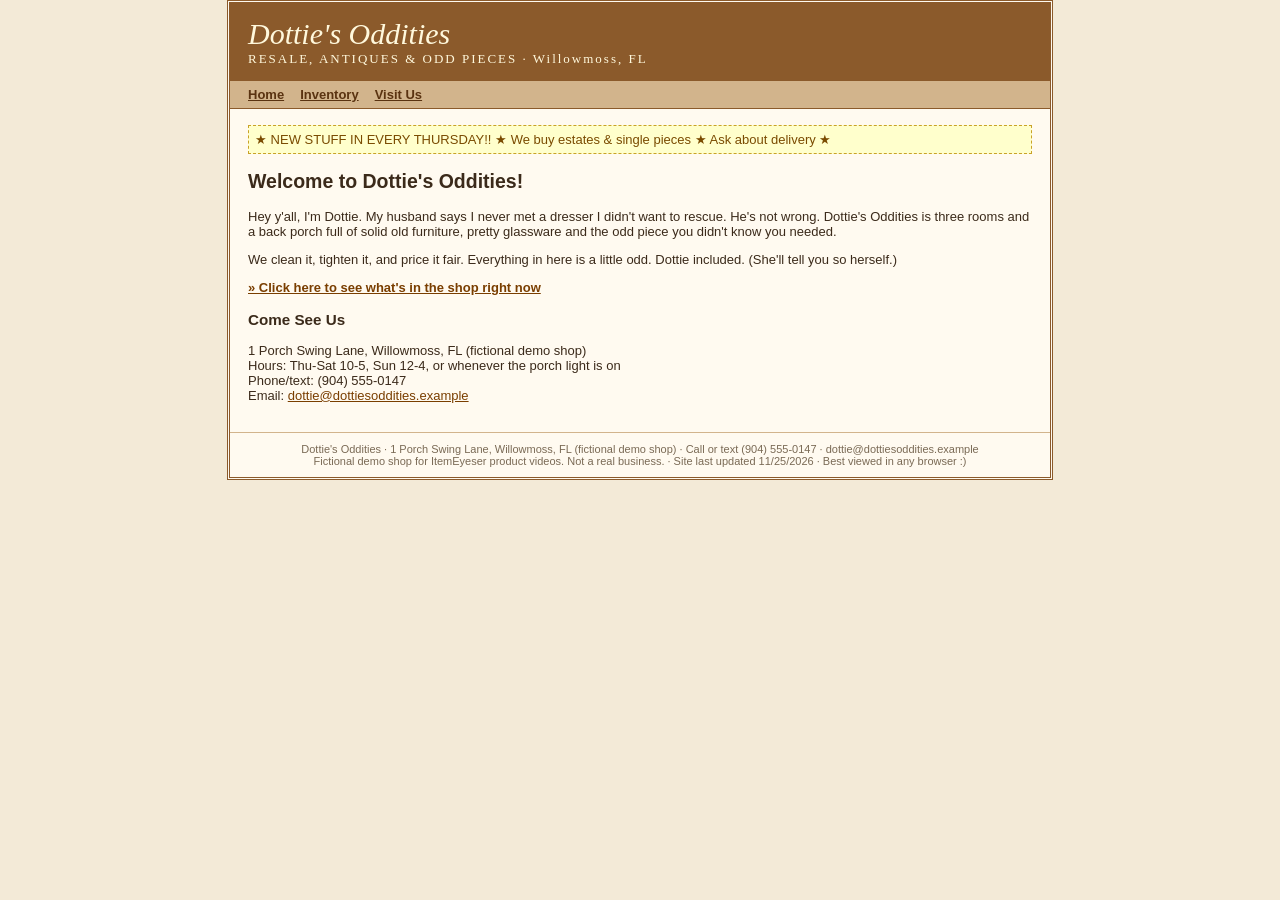
<file: index.html>
<!DOCTYPE html>
<html lang="en">
<head>
<meta charset="utf-8">
<title>Dottie&#x27;s Oddities | Resale, Antiques &amp; Odd Pieces | Willowmoss, FL</title>
<meta name="viewport" content="width=device-width, initial-scale=1">
<link rel="stylesheet" href="style.css">
<meta name="description" content="Fictional demo shop: Dottie&#39;s Oddities, resale furniture and antiques.">
</head>
<body>
<div id="wrap">
<div id="top"><div class="name">Dottie's Oddities</div><small>RESALE, ANTIQUES &amp; ODD PIECES &middot; Willowmoss, FL</small></div>
<div id="nav"><a href="index.html">Home</a><a href="inventory.html">Inventory</a><a href="index.html#visit">Visit Us</a></div>
<div id="main">
<div class="ticker">&#9733; NEW STUFF IN EVERY THURSDAY!! &#9733; We buy estates &amp; single pieces &#9733; Ask about delivery &#9733;</div>
<h2>Welcome to Dottie's Oddities!</h2>
<p>Hey y'all, I'm Dottie. My husband says I never met a dresser I didn't want to rescue. He's not wrong. Dottie's Oddities is three rooms and a back porch full of solid old furniture, pretty glassware and the odd piece you didn't know you needed.</p>
<p>We clean it, tighten it, and price it fair. Everything in here is a little odd. Dottie included. (She'll tell you so herself.)</p>
<p><b><a href="inventory.html">&raquo; Click here to see what's in the shop right now</a></b></p>
<h3><a name="visit"></a>Come See Us</h3>
<p>1 Porch Swing Lane, Willowmoss, FL (fictional demo shop)<br>Hours: Thu-Sat 10-5, Sun 12-4, or whenever the porch light is on<br>Phone/text: (904) 555-0147<br>Email: <a href="mailto:dottie@dottiesoddities.example">dottie@dottiesoddities.example</a></p>

</div>
<div id="foot">Dottie's Oddities &middot; 1 Porch Swing Lane, Willowmoss, FL (fictional demo shop) &middot; Call or text (904) 555-0147 &middot; dottie@dottiesoddities.example<br>
Fictional demo shop for ItemEyeser product videos. Not a real business. &middot; Site last updated 11/25/2026 &middot; Best viewed in any browser :)</div>
</div>
</body>
</html>
</file>
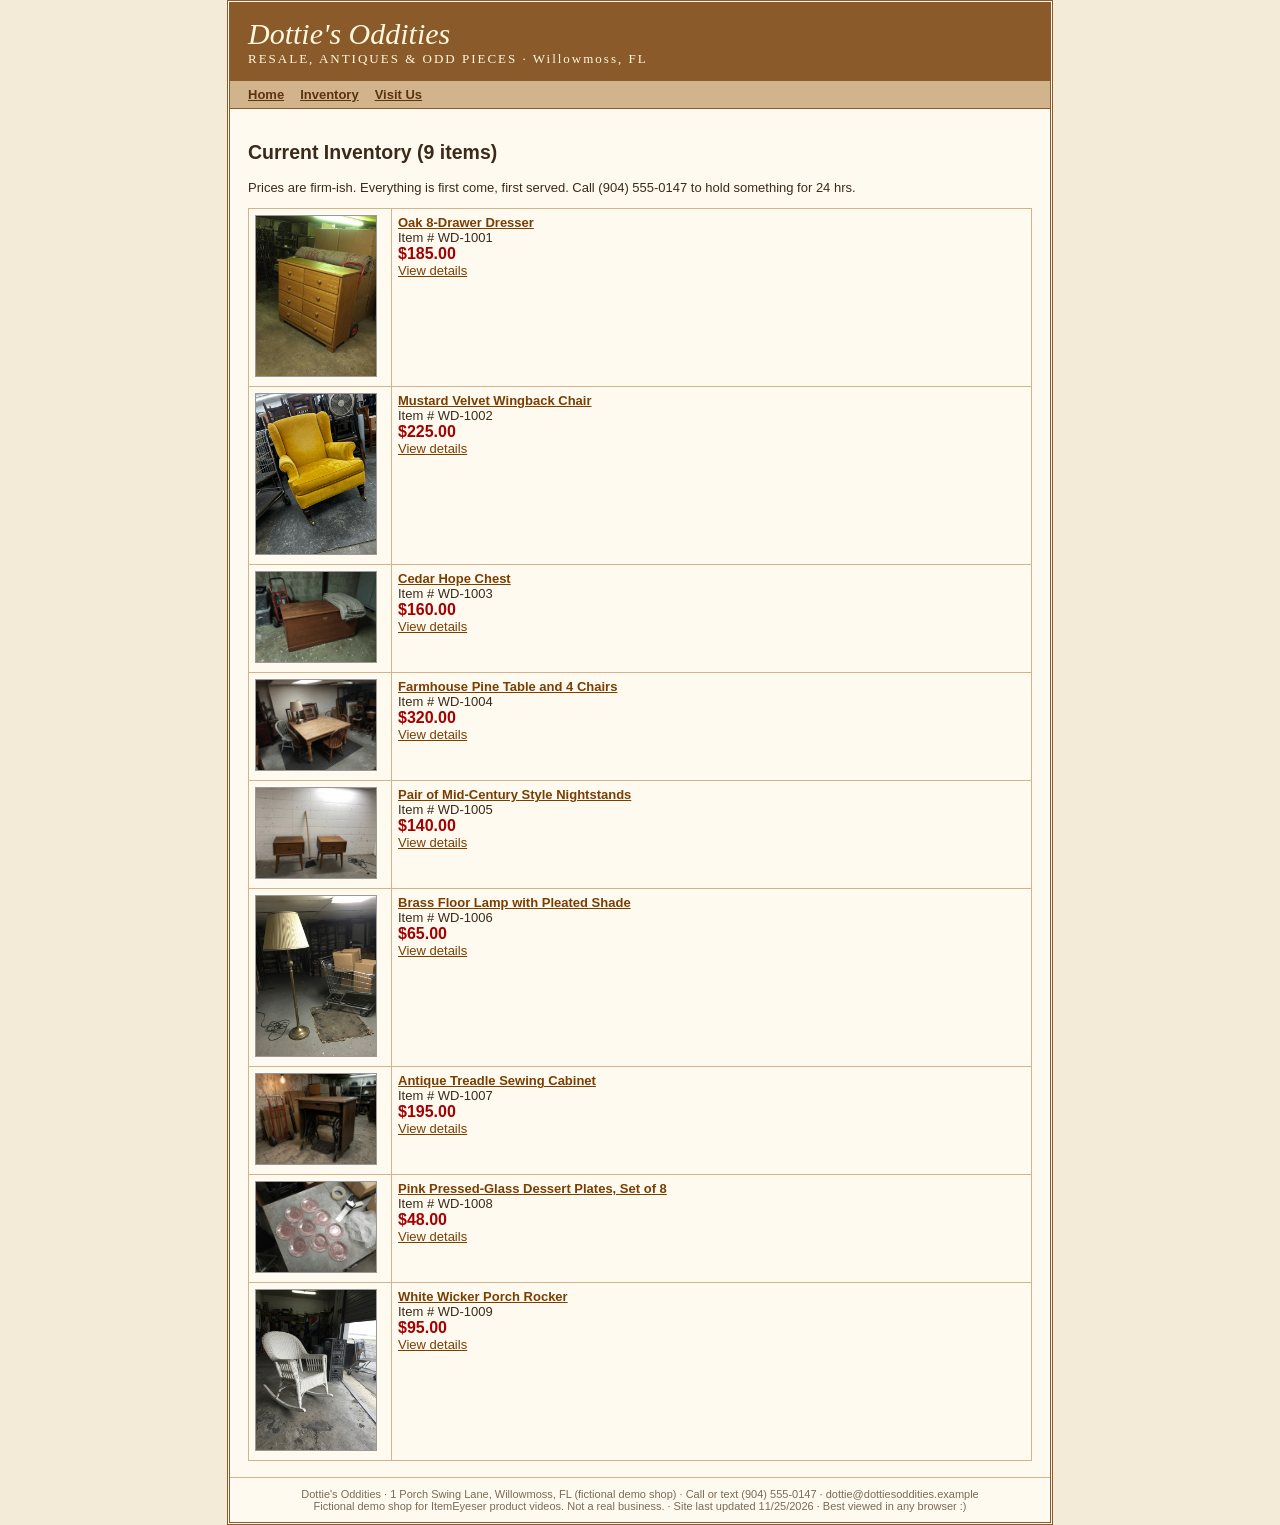
<file: inventory.html>
<!DOCTYPE html>
<html lang="en">
<head>
<meta charset="utf-8">
<title>Inventory | Dottie&#x27;s Oddities</title>
<meta name="viewport" content="width=device-width, initial-scale=1">
<link rel="stylesheet" href="style.css">

</head>
<body>
<div id="wrap">
<div id="top"><div class="name">Dottie's Oddities</div><small>RESALE, ANTIQUES &amp; ODD PIECES &middot; Willowmoss, FL</small></div>
<div id="nav"><a href="index.html">Home</a><a href="inventory.html">Inventory</a><a href="index.html#visit">Visit Us</a></div>
<div id="main">
<h2>Current Inventory (9 items)</h2>
<p>Prices are firm-ish. Everything is first come, first served. Call (904) 555-0147 to hold something for 24 hrs.</p>
<table class="inv">
<tr><td width="130"><a href="items/oak-8-drawer-dresser.html"><img src="images/oak-dresser-1.jpg" width="120" alt="Oak 8-Drawer Dresser"></a></td>
<td><a href="items/oak-8-drawer-dresser.html"><b>Oak 8-Drawer Dresser</b></a><br>Item # WD-1001<br><span class="price">$185.00</span><br><a href="items/oak-8-drawer-dresser.html">View details</a></td></tr><tr><td width="130"><a href="items/mustard-velvet-wingback-chair.html"><img src="images/wingback-chair-1.jpg" width="120" alt="Mustard Velvet Wingback Chair"></a></td>
<td><a href="items/mustard-velvet-wingback-chair.html"><b>Mustard Velvet Wingback Chair</b></a><br>Item # WD-1002<br><span class="price">$225.00</span><br><a href="items/mustard-velvet-wingback-chair.html">View details</a></td></tr><tr><td width="130"><a href="items/cedar-hope-chest.html"><img src="images/cedar-chest-1.jpg" width="120" alt="Cedar Hope Chest"></a></td>
<td><a href="items/cedar-hope-chest.html"><b>Cedar Hope Chest</b></a><br>Item # WD-1003<br><span class="price">$160.00</span><br><a href="items/cedar-hope-chest.html">View details</a></td></tr><tr><td width="130"><a href="items/farmhouse-pine-table-and-4-chairs.html"><img src="images/pine-table-1.jpg" width="120" alt="Farmhouse Pine Table and 4 Chairs"></a></td>
<td><a href="items/farmhouse-pine-table-and-4-chairs.html"><b>Farmhouse Pine Table and 4 Chairs</b></a><br>Item # WD-1004<br><span class="price">$320.00</span><br><a href="items/farmhouse-pine-table-and-4-chairs.html">View details</a></td></tr><tr><td width="130"><a href="items/walnut-nightstands-pair.html"><img src="images/walnut-nightstands-1.jpg" width="120" alt="Pair of Mid-Century Style Nightstands"></a></td>
<td><a href="items/walnut-nightstands-pair.html"><b>Pair of Mid-Century Style Nightstands</b></a><br>Item # WD-1005<br><span class="price">$140.00</span><br><a href="items/walnut-nightstands-pair.html">View details</a></td></tr><tr><td width="130"><a href="items/brass-floor-lamp.html"><img src="images/brass-floor-lamp-1.jpg" width="120" alt="Brass Floor Lamp with Pleated Shade"></a></td>
<td><a href="items/brass-floor-lamp.html"><b>Brass Floor Lamp with Pleated Shade</b></a><br>Item # WD-1006<br><span class="price">$65.00</span><br><a href="items/brass-floor-lamp.html">View details</a></td></tr><tr><td width="130"><a href="items/antique-treadle-sewing-cabinet.html"><img src="images/treadle-cabinet-1.jpg" width="120" alt="Antique Treadle Sewing Cabinet"></a></td>
<td><a href="items/antique-treadle-sewing-cabinet.html"><b>Antique Treadle Sewing Cabinet</b></a><br>Item # WD-1007<br><span class="price">$195.00</span><br><a href="items/antique-treadle-sewing-cabinet.html">View details</a></td></tr><tr><td width="130"><a href="items/pink-glass-dessert-plates-set-of-8.html"><img src="images/pink-glass-plates-1.jpg" width="120" alt="Pink Pressed-Glass Dessert Plates, Set of 8"></a></td>
<td><a href="items/pink-glass-dessert-plates-set-of-8.html"><b>Pink Pressed-Glass Dessert Plates, Set of 8</b></a><br>Item # WD-1008<br><span class="price">$48.00</span><br><a href="items/pink-glass-dessert-plates-set-of-8.html">View details</a></td></tr><tr><td width="130"><a href="items/white-wicker-porch-rocker.html"><img src="images/wicker-rocker-1.jpg" width="120" alt="White Wicker Porch Rocker"></a></td>
<td><a href="items/white-wicker-porch-rocker.html"><b>White Wicker Porch Rocker</b></a><br>Item # WD-1009<br><span class="price">$95.00</span><br><a href="items/white-wicker-porch-rocker.html">View details</a></td></tr>
</table>
</div>
<div id="foot">Dottie's Oddities &middot; 1 Porch Swing Lane, Willowmoss, FL (fictional demo shop) &middot; Call or text (904) 555-0147 &middot; dottie@dottiesoddities.example<br>
Fictional demo shop for ItemEyeser product videos. Not a real business. &middot; Site last updated 11/25/2026 &middot; Best viewed in any browser :)</div>
</div>
</body>
</html>
</file>
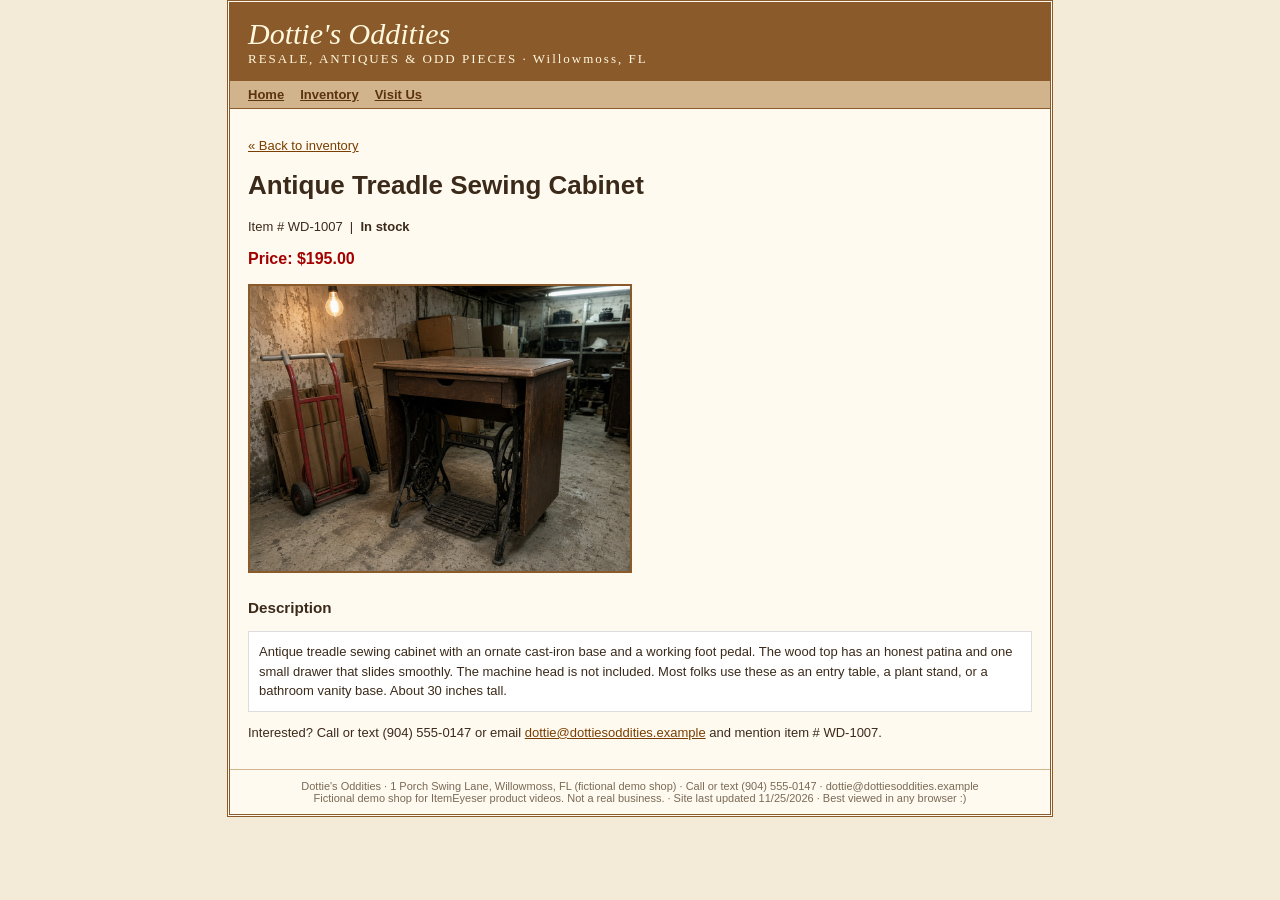
<file: items/antique-treadle-sewing-cabinet.html>
<!DOCTYPE html>
<html lang="en">
<head>
<meta charset="utf-8">
<title>Antique Treadle Sewing Cabinet | Dottie&#x27;s Oddities</title>
<meta name="viewport" content="width=device-width, initial-scale=1">
<link rel="stylesheet" href="../style.css">
<link rel="canonical" href="https://t-glo.github.io/dotties-oddities-demo/items/antique-treadle-sewing-cabinet.html">
<meta name="description" content="Antique Treadle Sewing Cabinet at Dottie&#39;s Oddities (fictional demo shop).">
<meta property="og:title" content="Antique Treadle Sewing Cabinet">
<meta property="og:image" content="https://t-glo.github.io/dotties-oddities-demo/images/treadle-cabinet-1.jpg">
<meta property="product:price:amount" content="195.00">
<meta property="product:price:currency" content="USD">
<script type="application/ld+json">{"@context": "https://schema.org", "@type": "Product", "name": "Antique Treadle Sewing Cabinet", "sku": "WD-1007", "url": "https://t-glo.github.io/dotties-oddities-demo/items/antique-treadle-sewing-cabinet.html", "description": "Antique treadle sewing cabinet with an ornate cast-iron base and a working foot pedal. The wood top has an honest patina and one small drawer that slides smoothly. The machine head is not included. Most folks use these as an entry table, a plant stand, or a bathroom vanity base. About 30 inches tall.", "image": ["https://t-glo.github.io/dotties-oddities-demo/images/treadle-cabinet-1.jpg"], "offers": {"@type": "Offer", "price": "195.00", "priceCurrency": "USD", "availability": "https://schema.org/InStock", "url": "https://t-glo.github.io/dotties-oddities-demo/items/antique-treadle-sewing-cabinet.html"}}</script>
</head>
<body>
<div id="wrap">
<div id="top"><div class="name">Dottie's Oddities</div><small>RESALE, ANTIQUES &amp; ODD PIECES &middot; Willowmoss, FL</small></div>
<div id="nav"><a href="../index.html">Home</a><a href="../inventory.html">Inventory</a><a href="../index.html#visit">Visit Us</a></div>
<div id="main">
<p><a href="../inventory.html">&laquo; Back to inventory</a></p>
<h1>Antique Treadle Sewing Cabinet</h1>
<p>Item # WD-1007 &nbsp;|&nbsp; <b>In stock</b></p>
<p class="price">Price: $195.00</p>
<div class="photos"><img src="../images/treadle-cabinet-1.jpg" alt="Antique Treadle Sewing Cabinet photo 1"></div>
<h3>Description</h3>
<div class="desc">Antique treadle sewing cabinet with an ornate cast-iron base and a working foot pedal. The wood top has an honest patina and one small drawer that slides smoothly. The machine head is not included. Most folks use these as an entry table, a plant stand, or a bathroom vanity base. About 30 inches tall.</div>
<p>Interested? Call or text (904) 555-0147 or email <a href="mailto:dottie@dottiesoddities.example">dottie@dottiesoddities.example</a> and mention item # WD-1007.</p>
</div>
<div id="foot">Dottie's Oddities &middot; 1 Porch Swing Lane, Willowmoss, FL (fictional demo shop) &middot; Call or text (904) 555-0147 &middot; dottie@dottiesoddities.example<br>
Fictional demo shop for ItemEyeser product videos. Not a real business. &middot; Site last updated 11/25/2026 &middot; Best viewed in any browser :)</div>
</div>
</body>
</html>
</file>
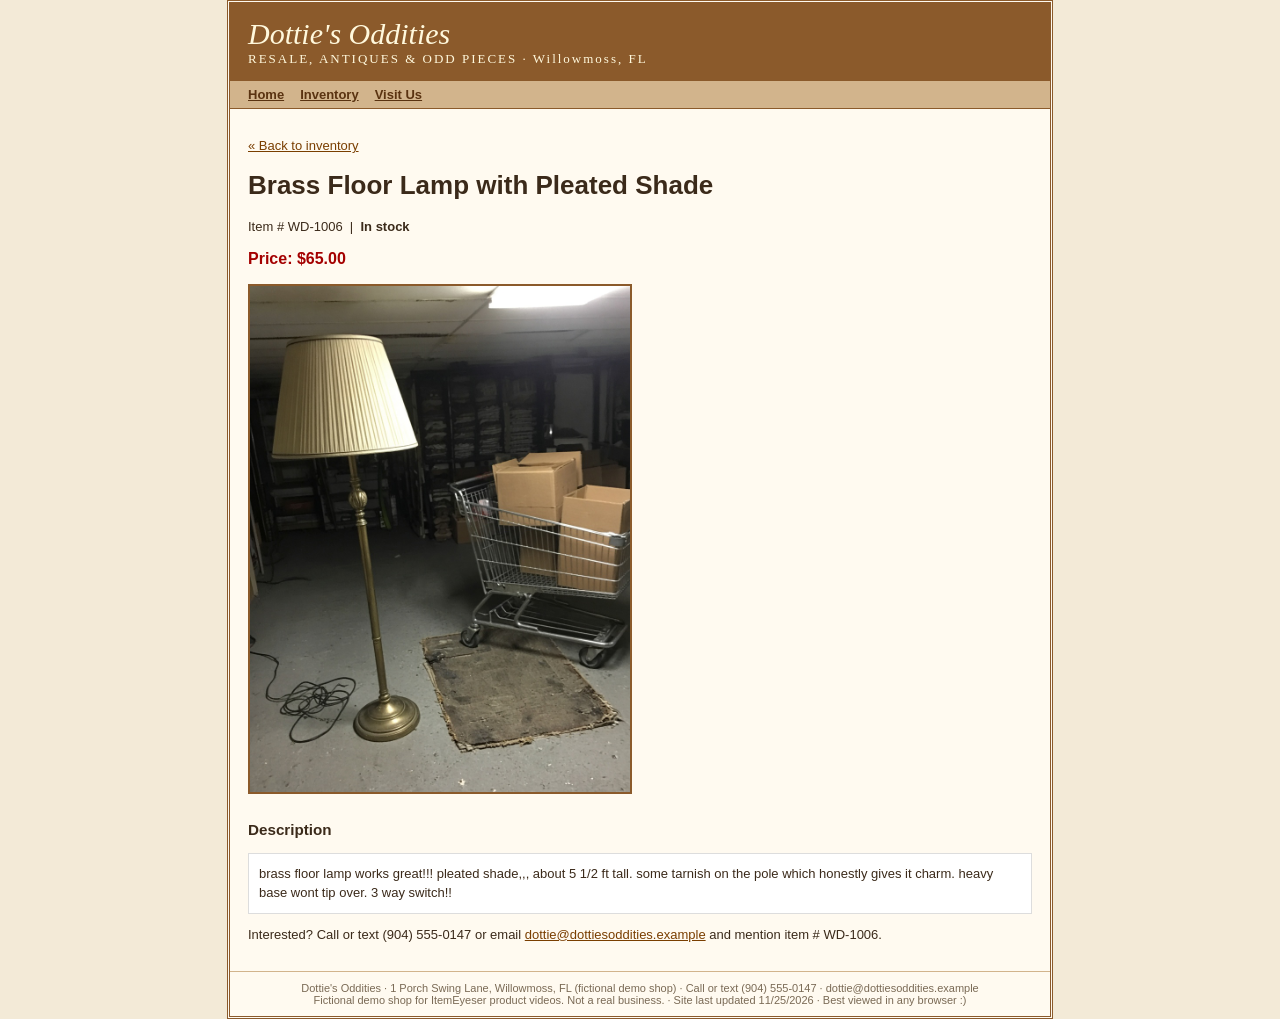
<file: items/brass-floor-lamp.html>
<!DOCTYPE html>
<html lang="en">
<head>
<meta charset="utf-8">
<title>Brass Floor Lamp with Pleated Shade | Dottie&#x27;s Oddities</title>
<meta name="viewport" content="width=device-width, initial-scale=1">
<link rel="stylesheet" href="../style.css">
<link rel="canonical" href="https://t-glo.github.io/dotties-oddities-demo/items/brass-floor-lamp.html">
<meta name="description" content="Brass Floor Lamp with Pleated Shade at Dottie&#39;s Oddities (fictional demo shop).">
<meta property="og:title" content="Brass Floor Lamp with Pleated Shade">
<meta property="og:image" content="https://t-glo.github.io/dotties-oddities-demo/images/brass-floor-lamp-1.jpg">
<meta property="product:price:amount" content="65.00">
<meta property="product:price:currency" content="USD">
<script type="application/ld+json">{"@context": "https://schema.org", "@type": "Product", "name": "Brass Floor Lamp with Pleated Shade", "sku": "WD-1006", "url": "https://t-glo.github.io/dotties-oddities-demo/items/brass-floor-lamp.html", "description": "brass floor lamp works great!!! pleated shade,,, about 5 1/2 ft tall. some tarnish on the pole which honestly gives it charm. heavy base wont tip over. 3 way switch!!", "image": ["https://t-glo.github.io/dotties-oddities-demo/images/brass-floor-lamp-1.jpg"], "offers": {"@type": "Offer", "price": "65.00", "priceCurrency": "USD", "availability": "https://schema.org/InStock", "url": "https://t-glo.github.io/dotties-oddities-demo/items/brass-floor-lamp.html"}}</script>
</head>
<body>
<div id="wrap">
<div id="top"><div class="name">Dottie's Oddities</div><small>RESALE, ANTIQUES &amp; ODD PIECES &middot; Willowmoss, FL</small></div>
<div id="nav"><a href="../index.html">Home</a><a href="../inventory.html">Inventory</a><a href="../index.html#visit">Visit Us</a></div>
<div id="main">
<p><a href="../inventory.html">&laquo; Back to inventory</a></p>
<h1>Brass Floor Lamp with Pleated Shade</h1>
<p>Item # WD-1006 &nbsp;|&nbsp; <b>In stock</b></p>
<p class="price">Price: $65.00</p>
<div class="photos"><img src="../images/brass-floor-lamp-1.jpg" alt="Brass Floor Lamp with Pleated Shade photo 1"></div>
<h3>Description</h3>
<div class="desc">brass floor lamp works great!!! pleated shade,,, about 5 1/2 ft tall. some tarnish on the pole which honestly gives it charm. heavy base wont tip over. 3 way switch!!</div>
<p>Interested? Call or text (904) 555-0147 or email <a href="mailto:dottie@dottiesoddities.example">dottie@dottiesoddities.example</a> and mention item # WD-1006.</p>
</div>
<div id="foot">Dottie's Oddities &middot; 1 Porch Swing Lane, Willowmoss, FL (fictional demo shop) &middot; Call or text (904) 555-0147 &middot; dottie@dottiesoddities.example<br>
Fictional demo shop for ItemEyeser product videos. Not a real business. &middot; Site last updated 11/25/2026 &middot; Best viewed in any browser :)</div>
</div>
</body>
</html>
</file>
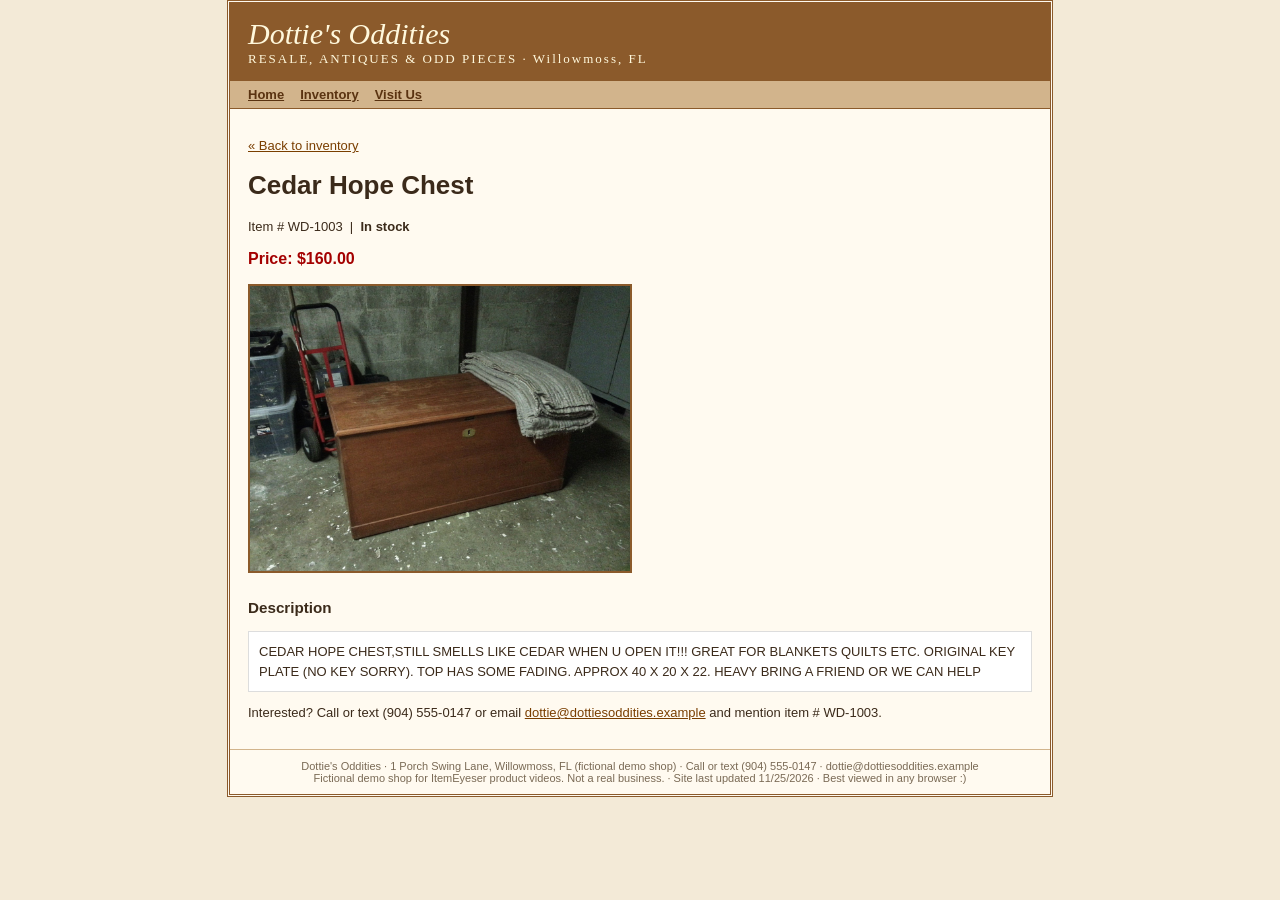
<file: items/cedar-hope-chest.html>
<!DOCTYPE html>
<html lang="en">
<head>
<meta charset="utf-8">
<title>Cedar Hope Chest | Dottie&#x27;s Oddities</title>
<meta name="viewport" content="width=device-width, initial-scale=1">
<link rel="stylesheet" href="../style.css">
<link rel="canonical" href="https://t-glo.github.io/dotties-oddities-demo/items/cedar-hope-chest.html">
<meta name="description" content="Cedar Hope Chest at Dottie&#39;s Oddities (fictional demo shop).">
<meta property="og:title" content="Cedar Hope Chest">
<meta property="og:image" content="https://t-glo.github.io/dotties-oddities-demo/images/cedar-chest-1.jpg">
<meta property="product:price:amount" content="160.00">
<meta property="product:price:currency" content="USD">
<script type="application/ld+json">{"@context": "https://schema.org", "@type": "Product", "name": "Cedar Hope Chest", "sku": "WD-1003", "url": "https://t-glo.github.io/dotties-oddities-demo/items/cedar-hope-chest.html", "description": "CEDAR HOPE CHEST,STILL SMELLS LIKE CEDAR WHEN U OPEN IT!!! GREAT FOR BLANKETS QUILTS ETC. ORIGINAL KEY PLATE (NO KEY SORRY). TOP HAS SOME FADING. APPROX 40 X 20 X 22. HEAVY BRING A FRIEND OR WE CAN HELP", "image": ["https://t-glo.github.io/dotties-oddities-demo/images/cedar-chest-1.jpg"], "offers": {"@type": "Offer", "price": "160.00", "priceCurrency": "USD", "availability": "https://schema.org/InStock", "url": "https://t-glo.github.io/dotties-oddities-demo/items/cedar-hope-chest.html"}}</script>
</head>
<body>
<div id="wrap">
<div id="top"><div class="name">Dottie's Oddities</div><small>RESALE, ANTIQUES &amp; ODD PIECES &middot; Willowmoss, FL</small></div>
<div id="nav"><a href="../index.html">Home</a><a href="../inventory.html">Inventory</a><a href="../index.html#visit">Visit Us</a></div>
<div id="main">
<p><a href="../inventory.html">&laquo; Back to inventory</a></p>
<h1>Cedar Hope Chest</h1>
<p>Item # WD-1003 &nbsp;|&nbsp; <b>In stock</b></p>
<p class="price">Price: $160.00</p>
<div class="photos"><img src="../images/cedar-chest-1.jpg" alt="Cedar Hope Chest photo 1"></div>
<h3>Description</h3>
<div class="desc">CEDAR HOPE CHEST,STILL SMELLS LIKE CEDAR WHEN U OPEN IT!!! GREAT FOR BLANKETS QUILTS ETC. ORIGINAL KEY PLATE (NO KEY SORRY). TOP HAS SOME FADING. APPROX 40 X 20 X 22. HEAVY BRING A FRIEND OR WE CAN HELP</div>
<p>Interested? Call or text (904) 555-0147 or email <a href="mailto:dottie@dottiesoddities.example">dottie@dottiesoddities.example</a> and mention item # WD-1003.</p>
</div>
<div id="foot">Dottie's Oddities &middot; 1 Porch Swing Lane, Willowmoss, FL (fictional demo shop) &middot; Call or text (904) 555-0147 &middot; dottie@dottiesoddities.example<br>
Fictional demo shop for ItemEyeser product videos. Not a real business. &middot; Site last updated 11/25/2026 &middot; Best viewed in any browser :)</div>
</div>
</body>
</html>
</file>
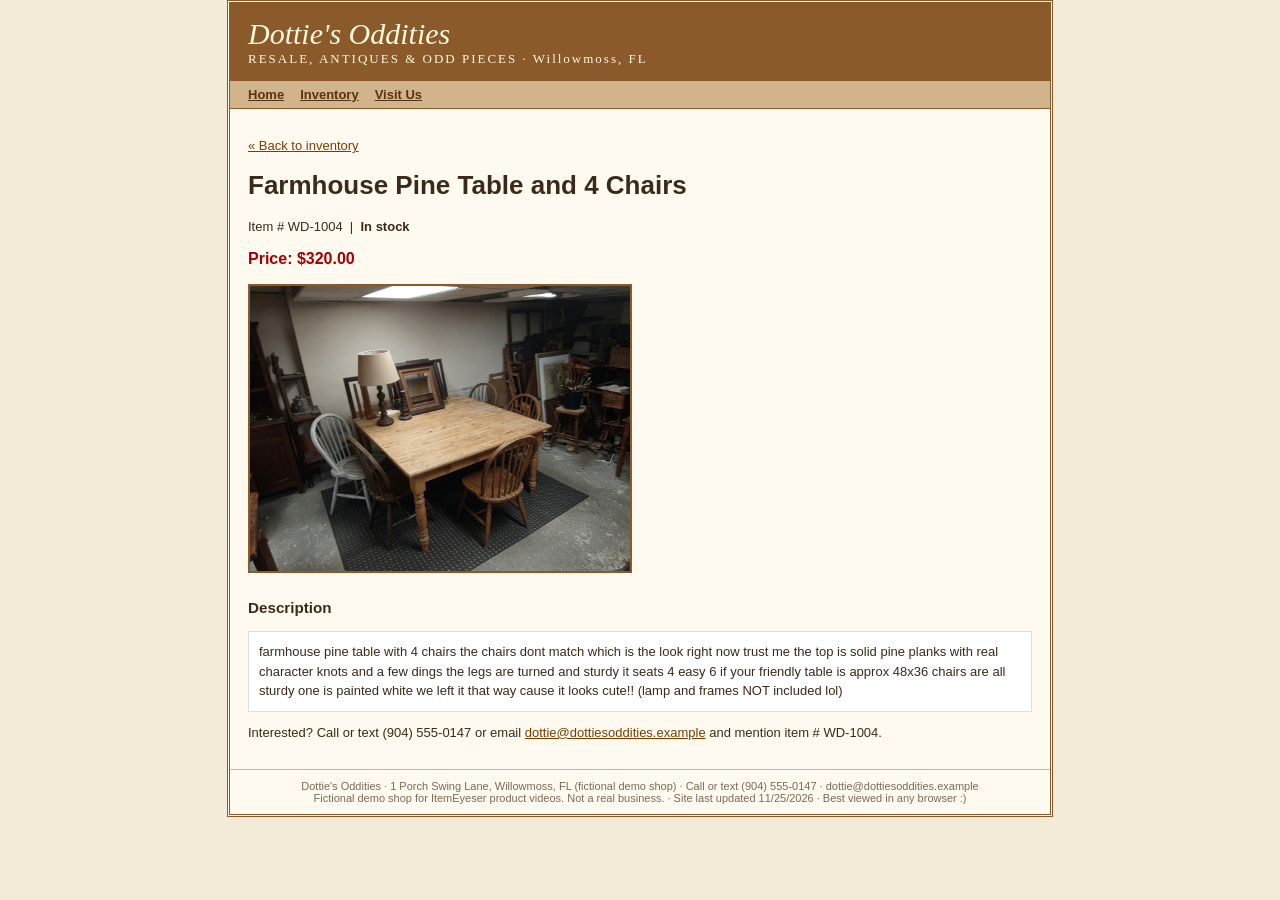
<file: items/farmhouse-pine-table-and-4-chairs.html>
<!DOCTYPE html>
<html lang="en">
<head>
<meta charset="utf-8">
<title>Farmhouse Pine Table and 4 Chairs | Dottie&#x27;s Oddities</title>
<meta name="viewport" content="width=device-width, initial-scale=1">
<link rel="stylesheet" href="../style.css">
<link rel="canonical" href="https://t-glo.github.io/dotties-oddities-demo/items/farmhouse-pine-table-and-4-chairs.html">
<meta name="description" content="Farmhouse Pine Table and 4 Chairs at Dottie&#39;s Oddities (fictional demo shop).">
<meta property="og:title" content="Farmhouse Pine Table and 4 Chairs">
<meta property="og:image" content="https://t-glo.github.io/dotties-oddities-demo/images/pine-table-1.jpg">
<meta property="product:price:amount" content="320.00">
<meta property="product:price:currency" content="USD">
<script type="application/ld+json">{"@context": "https://schema.org", "@type": "Product", "name": "Farmhouse Pine Table and 4 Chairs", "sku": "WD-1004", "url": "https://t-glo.github.io/dotties-oddities-demo/items/farmhouse-pine-table-and-4-chairs.html", "description": "farmhouse pine table with 4 chairs the chairs dont match which is the look right now trust me the top is solid pine planks with real character knots and a few dings the legs are turned and sturdy it seats 4 easy 6 if your friendly table is approx 48x36 chairs are all sturdy one is painted white we left it that way cause it looks cute!! (lamp and frames NOT included lol)", "image": ["https://t-glo.github.io/dotties-oddities-demo/images/pine-table-1.jpg"], "offers": {"@type": "Offer", "price": "320.00", "priceCurrency": "USD", "availability": "https://schema.org/InStock", "url": "https://t-glo.github.io/dotties-oddities-demo/items/farmhouse-pine-table-and-4-chairs.html"}}</script>
</head>
<body>
<div id="wrap">
<div id="top"><div class="name">Dottie's Oddities</div><small>RESALE, ANTIQUES &amp; ODD PIECES &middot; Willowmoss, FL</small></div>
<div id="nav"><a href="../index.html">Home</a><a href="../inventory.html">Inventory</a><a href="../index.html#visit">Visit Us</a></div>
<div id="main">
<p><a href="../inventory.html">&laquo; Back to inventory</a></p>
<h1>Farmhouse Pine Table and 4 Chairs</h1>
<p>Item # WD-1004 &nbsp;|&nbsp; <b>In stock</b></p>
<p class="price">Price: $320.00</p>
<div class="photos"><img src="../images/pine-table-1.jpg" alt="Farmhouse Pine Table and 4 Chairs photo 1"></div>
<h3>Description</h3>
<div class="desc">farmhouse pine table with 4 chairs the chairs dont match which is the look right now trust me the top is solid pine planks with real character knots and a few dings the legs are turned and sturdy it seats 4 easy 6 if your friendly table is approx 48x36 chairs are all sturdy one is painted white we left it that way cause it looks cute!! (lamp and frames NOT included lol)</div>
<p>Interested? Call or text (904) 555-0147 or email <a href="mailto:dottie@dottiesoddities.example">dottie@dottiesoddities.example</a> and mention item # WD-1004.</p>
</div>
<div id="foot">Dottie's Oddities &middot; 1 Porch Swing Lane, Willowmoss, FL (fictional demo shop) &middot; Call or text (904) 555-0147 &middot; dottie@dottiesoddities.example<br>
Fictional demo shop for ItemEyeser product videos. Not a real business. &middot; Site last updated 11/25/2026 &middot; Best viewed in any browser :)</div>
</div>
</body>
</html>
</file>
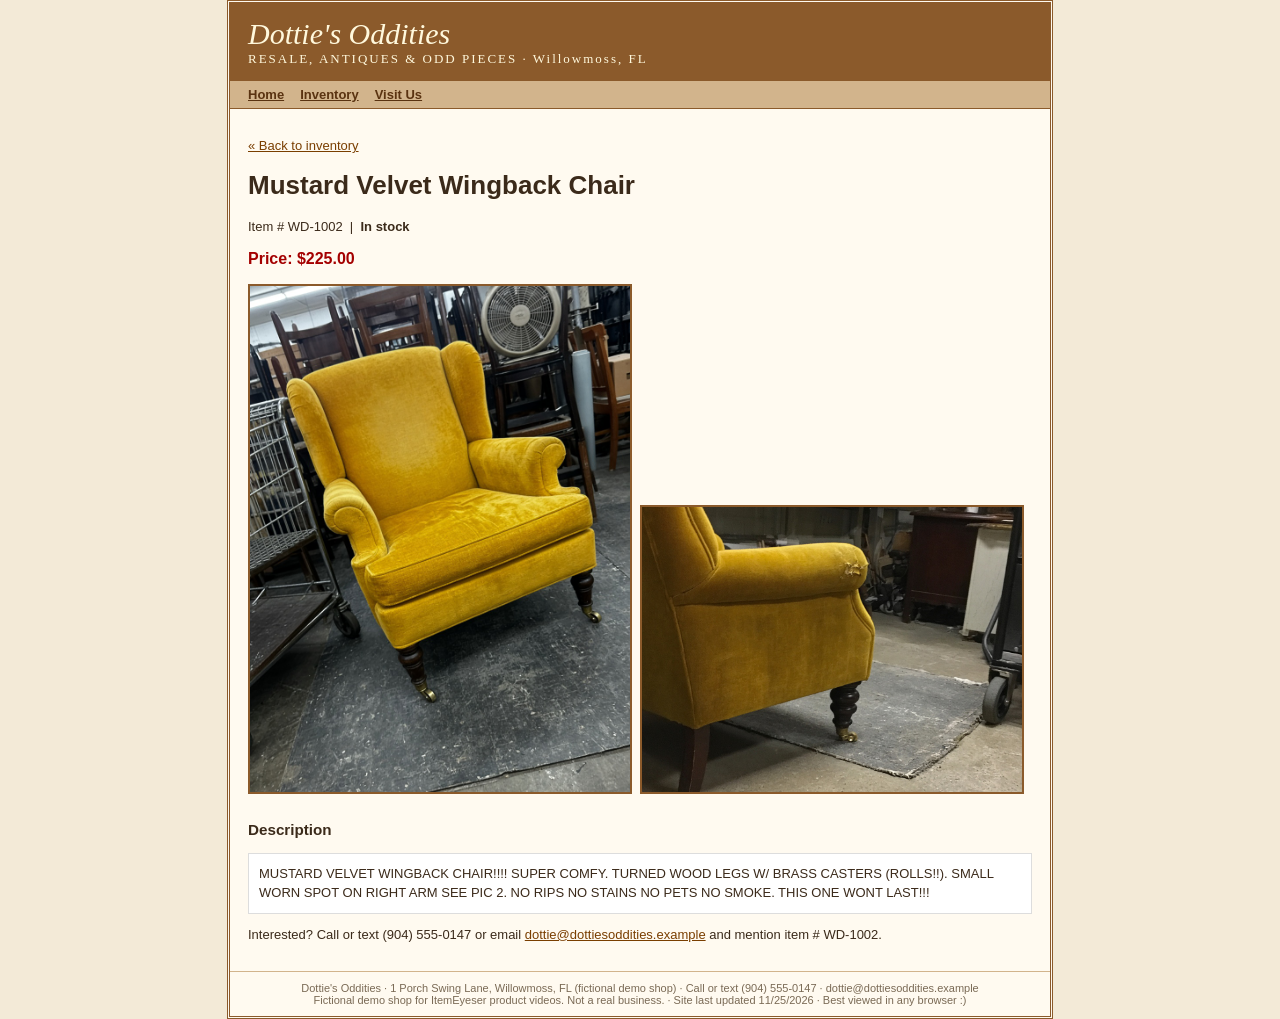
<file: items/mustard-velvet-wingback-chair.html>
<!DOCTYPE html>
<html lang="en">
<head>
<meta charset="utf-8">
<title>Mustard Velvet Wingback Chair | Dottie&#x27;s Oddities</title>
<meta name="viewport" content="width=device-width, initial-scale=1">
<link rel="stylesheet" href="../style.css">
<link rel="canonical" href="https://t-glo.github.io/dotties-oddities-demo/items/mustard-velvet-wingback-chair.html">
<meta name="description" content="Mustard Velvet Wingback Chair at Dottie&#39;s Oddities (fictional demo shop).">
<meta property="og:title" content="Mustard Velvet Wingback Chair">
<meta property="og:image" content="https://t-glo.github.io/dotties-oddities-demo/images/wingback-chair-1.jpg">
<meta property="og:image" content="https://t-glo.github.io/dotties-oddities-demo/images/wingback-chair-2.jpg">
<meta property="product:price:amount" content="225.00">
<meta property="product:price:currency" content="USD">
<script type="application/ld+json">{"@context": "https://schema.org", "@type": "Product", "name": "Mustard Velvet Wingback Chair", "sku": "WD-1002", "url": "https://t-glo.github.io/dotties-oddities-demo/items/mustard-velvet-wingback-chair.html", "description": "MUSTARD VELVET WINGBACK CHAIR!!!! SUPER COMFY. TURNED WOOD LEGS W/ BRASS CASTERS (ROLLS!!). SMALL WORN SPOT ON RIGHT ARM SEE PIC 2. NO RIPS NO STAINS NO PETS NO SMOKE. THIS ONE WONT LAST!!!", "image": ["https://t-glo.github.io/dotties-oddities-demo/images/wingback-chair-1.jpg", "https://t-glo.github.io/dotties-oddities-demo/images/wingback-chair-2.jpg"], "offers": {"@type": "Offer", "price": "225.00", "priceCurrency": "USD", "availability": "https://schema.org/InStock", "url": "https://t-glo.github.io/dotties-oddities-demo/items/mustard-velvet-wingback-chair.html"}}</script>
</head>
<body>
<div id="wrap">
<div id="top"><div class="name">Dottie's Oddities</div><small>RESALE, ANTIQUES &amp; ODD PIECES &middot; Willowmoss, FL</small></div>
<div id="nav"><a href="../index.html">Home</a><a href="../inventory.html">Inventory</a><a href="../index.html#visit">Visit Us</a></div>
<div id="main">
<p><a href="../inventory.html">&laquo; Back to inventory</a></p>
<h1>Mustard Velvet Wingback Chair</h1>
<p>Item # WD-1002 &nbsp;|&nbsp; <b>In stock</b></p>
<p class="price">Price: $225.00</p>
<div class="photos"><img src="../images/wingback-chair-1.jpg" alt="Mustard Velvet Wingback Chair photo 1"><img src="../images/wingback-chair-2.jpg" alt="Mustard Velvet Wingback Chair photo 2"></div>
<h3>Description</h3>
<div class="desc">MUSTARD VELVET WINGBACK CHAIR!!!! SUPER COMFY. TURNED WOOD LEGS W/ BRASS CASTERS (ROLLS!!). SMALL WORN SPOT ON RIGHT ARM SEE PIC 2. NO RIPS NO STAINS NO PETS NO SMOKE. THIS ONE WONT LAST!!!</div>
<p>Interested? Call or text (904) 555-0147 or email <a href="mailto:dottie@dottiesoddities.example">dottie@dottiesoddities.example</a> and mention item # WD-1002.</p>
</div>
<div id="foot">Dottie's Oddities &middot; 1 Porch Swing Lane, Willowmoss, FL (fictional demo shop) &middot; Call or text (904) 555-0147 &middot; dottie@dottiesoddities.example<br>
Fictional demo shop for ItemEyeser product videos. Not a real business. &middot; Site last updated 11/25/2026 &middot; Best viewed in any browser :)</div>
</div>
</body>
</html>
</file>
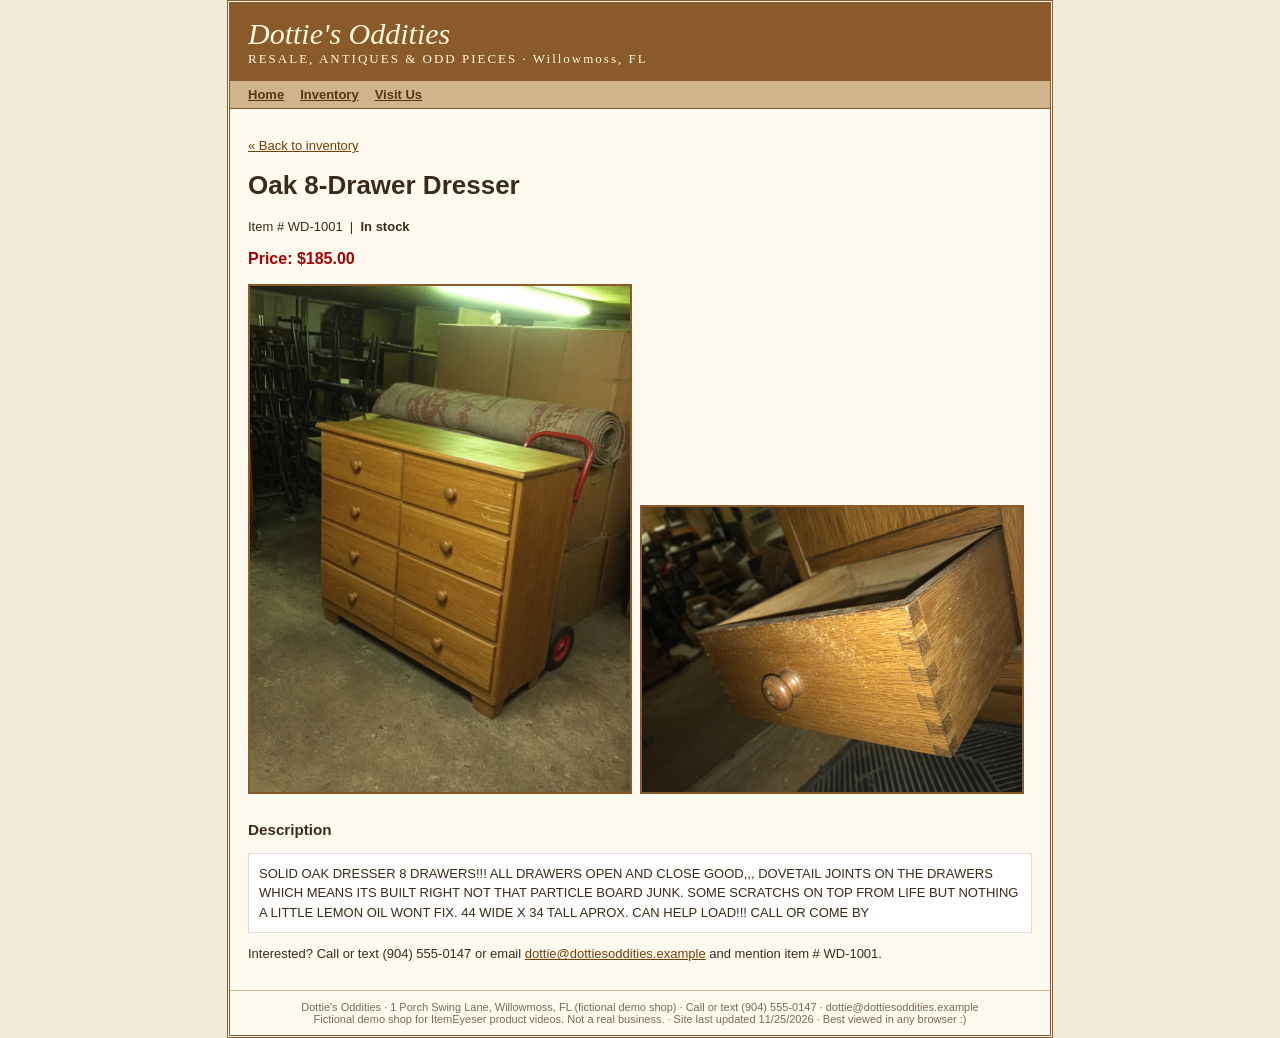
<file: items/oak-8-drawer-dresser.html>
<!DOCTYPE html>
<html lang="en">
<head>
<meta charset="utf-8">
<title>Oak 8-Drawer Dresser | Dottie&#x27;s Oddities</title>
<meta name="viewport" content="width=device-width, initial-scale=1">
<link rel="stylesheet" href="../style.css">
<link rel="canonical" href="https://t-glo.github.io/dotties-oddities-demo/items/oak-8-drawer-dresser.html">
<meta name="description" content="Oak 8-Drawer Dresser at Dottie&#39;s Oddities (fictional demo shop).">
<meta property="og:title" content="Oak 8-Drawer Dresser">
<meta property="og:image" content="https://t-glo.github.io/dotties-oddities-demo/images/oak-dresser-1.jpg">
<meta property="og:image" content="https://t-glo.github.io/dotties-oddities-demo/images/oak-dresser-2.jpg">
<meta property="product:price:amount" content="185.00">
<meta property="product:price:currency" content="USD">
<script type="application/ld+json">{"@context": "https://schema.org", "@type": "Product", "name": "Oak 8-Drawer Dresser", "sku": "WD-1001", "url": "https://t-glo.github.io/dotties-oddities-demo/items/oak-8-drawer-dresser.html", "description": "SOLID OAK DRESSER 8 DRAWERS!!! ALL DRAWERS OPEN AND CLOSE GOOD,,, DOVETAIL JOINTS ON THE DRAWERS WHICH MEANS ITS BUILT RIGHT NOT THAT PARTICLE BOARD JUNK. SOME SCRATCHS ON TOP FROM LIFE BUT NOTHING A LITTLE LEMON OIL WONT FIX. 44 WIDE X 34 TALL APROX. CAN HELP LOAD!!! CALL OR COME BY", "image": ["https://t-glo.github.io/dotties-oddities-demo/images/oak-dresser-1.jpg", "https://t-glo.github.io/dotties-oddities-demo/images/oak-dresser-2.jpg"], "offers": {"@type": "Offer", "price": "185.00", "priceCurrency": "USD", "availability": "https://schema.org/InStock", "url": "https://t-glo.github.io/dotties-oddities-demo/items/oak-8-drawer-dresser.html"}}</script>
</head>
<body>
<div id="wrap">
<div id="top"><div class="name">Dottie's Oddities</div><small>RESALE, ANTIQUES &amp; ODD PIECES &middot; Willowmoss, FL</small></div>
<div id="nav"><a href="../index.html">Home</a><a href="../inventory.html">Inventory</a><a href="../index.html#visit">Visit Us</a></div>
<div id="main">
<p><a href="../inventory.html">&laquo; Back to inventory</a></p>
<h1>Oak 8-Drawer Dresser</h1>
<p>Item # WD-1001 &nbsp;|&nbsp; <b>In stock</b></p>
<p class="price">Price: $185.00</p>
<div class="photos"><img src="../images/oak-dresser-1.jpg" alt="Oak 8-Drawer Dresser photo 1"><img src="../images/oak-dresser-2.jpg" alt="Oak 8-Drawer Dresser photo 2"></div>
<h3>Description</h3>
<div class="desc">SOLID OAK DRESSER 8 DRAWERS!!! ALL DRAWERS OPEN AND CLOSE GOOD,,, DOVETAIL JOINTS ON THE DRAWERS WHICH MEANS ITS BUILT RIGHT NOT THAT PARTICLE BOARD JUNK. SOME SCRATCHS ON TOP FROM LIFE BUT NOTHING A LITTLE LEMON OIL WONT FIX. 44 WIDE X 34 TALL APROX. CAN HELP LOAD!!! CALL OR COME BY</div>
<p>Interested? Call or text (904) 555-0147 or email <a href="mailto:dottie@dottiesoddities.example">dottie@dottiesoddities.example</a> and mention item # WD-1001.</p>
</div>
<div id="foot">Dottie's Oddities &middot; 1 Porch Swing Lane, Willowmoss, FL (fictional demo shop) &middot; Call or text (904) 555-0147 &middot; dottie@dottiesoddities.example<br>
Fictional demo shop for ItemEyeser product videos. Not a real business. &middot; Site last updated 11/25/2026 &middot; Best viewed in any browser :)</div>
</div>
</body>
</html>
</file>
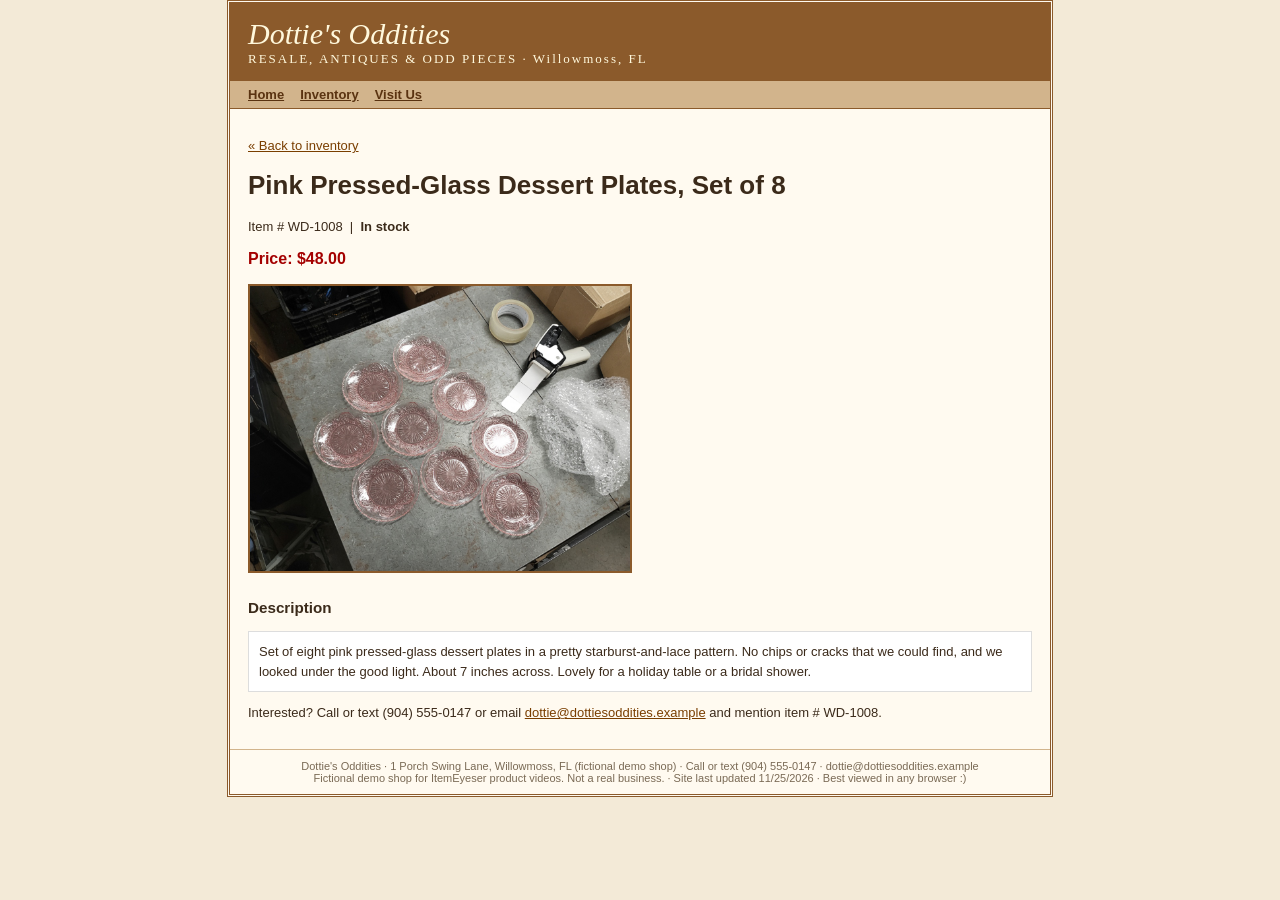
<file: items/pink-glass-dessert-plates-set-of-8.html>
<!DOCTYPE html>
<html lang="en">
<head>
<meta charset="utf-8">
<title>Pink Pressed-Glass Dessert Plates, Set of 8 | Dottie&#x27;s Oddities</title>
<meta name="viewport" content="width=device-width, initial-scale=1">
<link rel="stylesheet" href="../style.css">
<link rel="canonical" href="https://t-glo.github.io/dotties-oddities-demo/items/pink-glass-dessert-plates-set-of-8.html">
<meta name="description" content="Pink Pressed-Glass Dessert Plates, Set of 8 at Dottie&#39;s Oddities (fictional demo shop).">
<meta property="og:title" content="Pink Pressed-Glass Dessert Plates, Set of 8">
<meta property="og:image" content="https://t-glo.github.io/dotties-oddities-demo/images/pink-glass-plates-1.jpg">
<meta property="product:price:amount" content="48.00">
<meta property="product:price:currency" content="USD">
<script type="application/ld+json">{"@context": "https://schema.org", "@type": "Product", "name": "Pink Pressed-Glass Dessert Plates, Set of 8", "sku": "WD-1008", "url": "https://t-glo.github.io/dotties-oddities-demo/items/pink-glass-dessert-plates-set-of-8.html", "description": "Set of eight pink pressed-glass dessert plates in a pretty starburst-and-lace pattern. No chips or cracks that we could find, and we looked under the good light. About 7 inches across. Lovely for a holiday table or a bridal shower.", "image": ["https://t-glo.github.io/dotties-oddities-demo/images/pink-glass-plates-1.jpg"], "offers": {"@type": "Offer", "price": "48.00", "priceCurrency": "USD", "availability": "https://schema.org/InStock", "url": "https://t-glo.github.io/dotties-oddities-demo/items/pink-glass-dessert-plates-set-of-8.html"}}</script>
</head>
<body>
<div id="wrap">
<div id="top"><div class="name">Dottie's Oddities</div><small>RESALE, ANTIQUES &amp; ODD PIECES &middot; Willowmoss, FL</small></div>
<div id="nav"><a href="../index.html">Home</a><a href="../inventory.html">Inventory</a><a href="../index.html#visit">Visit Us</a></div>
<div id="main">
<p><a href="../inventory.html">&laquo; Back to inventory</a></p>
<h1>Pink Pressed-Glass Dessert Plates, Set of 8</h1>
<p>Item # WD-1008 &nbsp;|&nbsp; <b>In stock</b></p>
<p class="price">Price: $48.00</p>
<div class="photos"><img src="../images/pink-glass-plates-1.jpg" alt="Pink Pressed-Glass Dessert Plates, Set of 8 photo 1"></div>
<h3>Description</h3>
<div class="desc">Set of eight pink pressed-glass dessert plates in a pretty starburst-and-lace pattern. No chips or cracks that we could find, and we looked under the good light. About 7 inches across. Lovely for a holiday table or a bridal shower.</div>
<p>Interested? Call or text (904) 555-0147 or email <a href="mailto:dottie@dottiesoddities.example">dottie@dottiesoddities.example</a> and mention item # WD-1008.</p>
</div>
<div id="foot">Dottie's Oddities &middot; 1 Porch Swing Lane, Willowmoss, FL (fictional demo shop) &middot; Call or text (904) 555-0147 &middot; dottie@dottiesoddities.example<br>
Fictional demo shop for ItemEyeser product videos. Not a real business. &middot; Site last updated 11/25/2026 &middot; Best viewed in any browser :)</div>
</div>
</body>
</html>
</file>
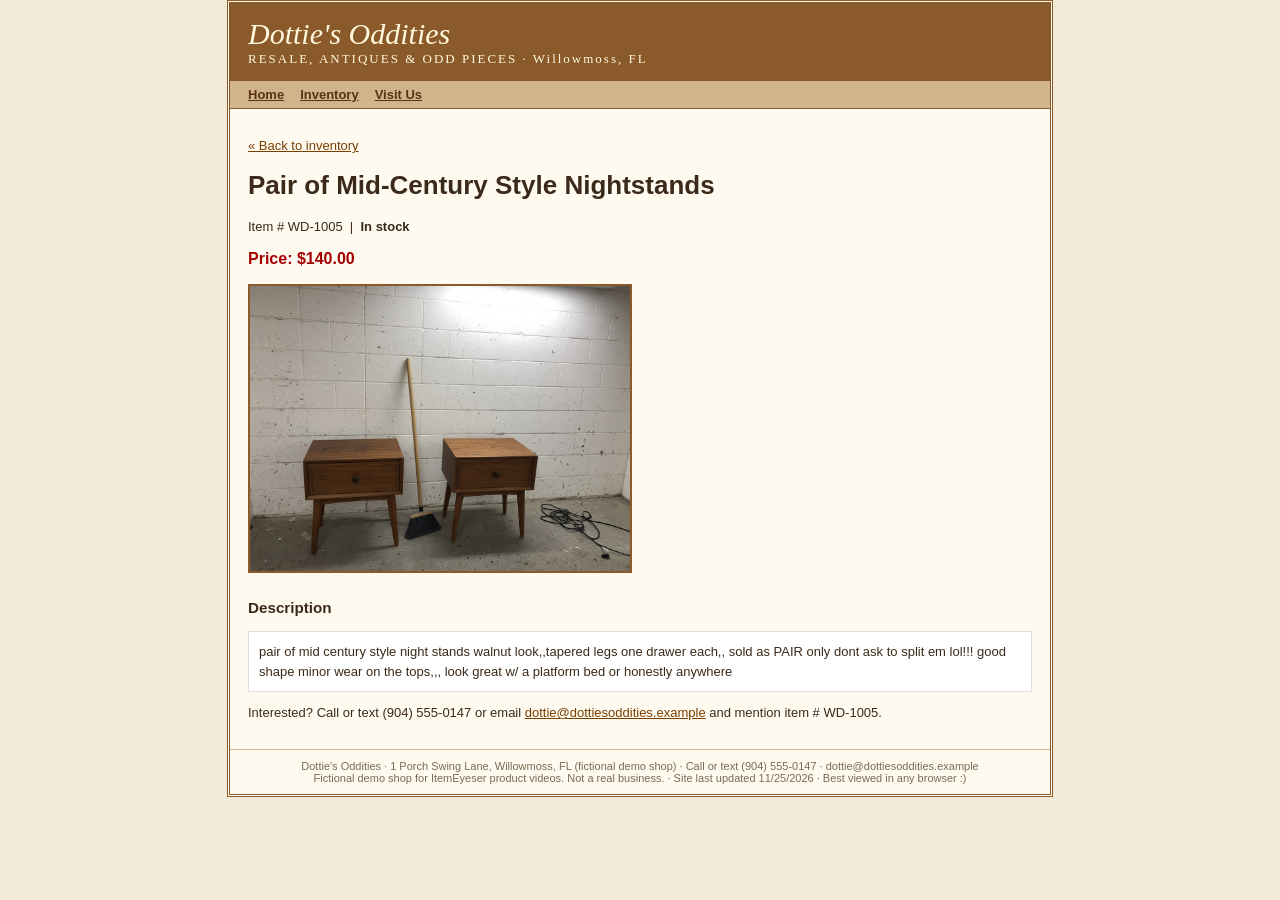
<file: items/walnut-nightstands-pair.html>
<!DOCTYPE html>
<html lang="en">
<head>
<meta charset="utf-8">
<title>Pair of Mid-Century Style Nightstands | Dottie&#x27;s Oddities</title>
<meta name="viewport" content="width=device-width, initial-scale=1">
<link rel="stylesheet" href="../style.css">
<link rel="canonical" href="https://t-glo.github.io/dotties-oddities-demo/items/walnut-nightstands-pair.html">
<meta name="description" content="Pair of Mid-Century Style Nightstands at Dottie&#39;s Oddities (fictional demo shop).">
<meta property="og:title" content="Pair of Mid-Century Style Nightstands">
<meta property="og:image" content="https://t-glo.github.io/dotties-oddities-demo/images/walnut-nightstands-1.jpg">
<meta property="product:price:amount" content="140.00">
<meta property="product:price:currency" content="USD">
<script type="application/ld+json">{"@context": "https://schema.org", "@type": "Product", "name": "Pair of Mid-Century Style Nightstands", "sku": "WD-1005", "url": "https://t-glo.github.io/dotties-oddities-demo/items/walnut-nightstands-pair.html", "description": "pair of mid century style night stands walnut look,,tapered legs one drawer each,, sold as PAIR only dont ask to split em lol!!! good shape minor wear on the tops,,, look great w/ a platform bed or honestly anywhere", "image": ["https://t-glo.github.io/dotties-oddities-demo/images/walnut-nightstands-1.jpg"], "offers": {"@type": "Offer", "price": "140.00", "priceCurrency": "USD", "availability": "https://schema.org/InStock", "url": "https://t-glo.github.io/dotties-oddities-demo/items/walnut-nightstands-pair.html"}}</script>
</head>
<body>
<div id="wrap">
<div id="top"><div class="name">Dottie's Oddities</div><small>RESALE, ANTIQUES &amp; ODD PIECES &middot; Willowmoss, FL</small></div>
<div id="nav"><a href="../index.html">Home</a><a href="../inventory.html">Inventory</a><a href="../index.html#visit">Visit Us</a></div>
<div id="main">
<p><a href="../inventory.html">&laquo; Back to inventory</a></p>
<h1>Pair of Mid-Century Style Nightstands</h1>
<p>Item # WD-1005 &nbsp;|&nbsp; <b>In stock</b></p>
<p class="price">Price: $140.00</p>
<div class="photos"><img src="../images/walnut-nightstands-1.jpg" alt="Pair of Mid-Century Style Nightstands photo 1"></div>
<h3>Description</h3>
<div class="desc">pair of mid century style night stands walnut look,,tapered legs one drawer each,, sold as PAIR only dont ask to split em lol!!! good shape minor wear on the tops,,, look great w/ a platform bed or honestly anywhere</div>
<p>Interested? Call or text (904) 555-0147 or email <a href="mailto:dottie@dottiesoddities.example">dottie@dottiesoddities.example</a> and mention item # WD-1005.</p>
</div>
<div id="foot">Dottie's Oddities &middot; 1 Porch Swing Lane, Willowmoss, FL (fictional demo shop) &middot; Call or text (904) 555-0147 &middot; dottie@dottiesoddities.example<br>
Fictional demo shop for ItemEyeser product videos. Not a real business. &middot; Site last updated 11/25/2026 &middot; Best viewed in any browser :)</div>
</div>
</body>
</html>
</file>
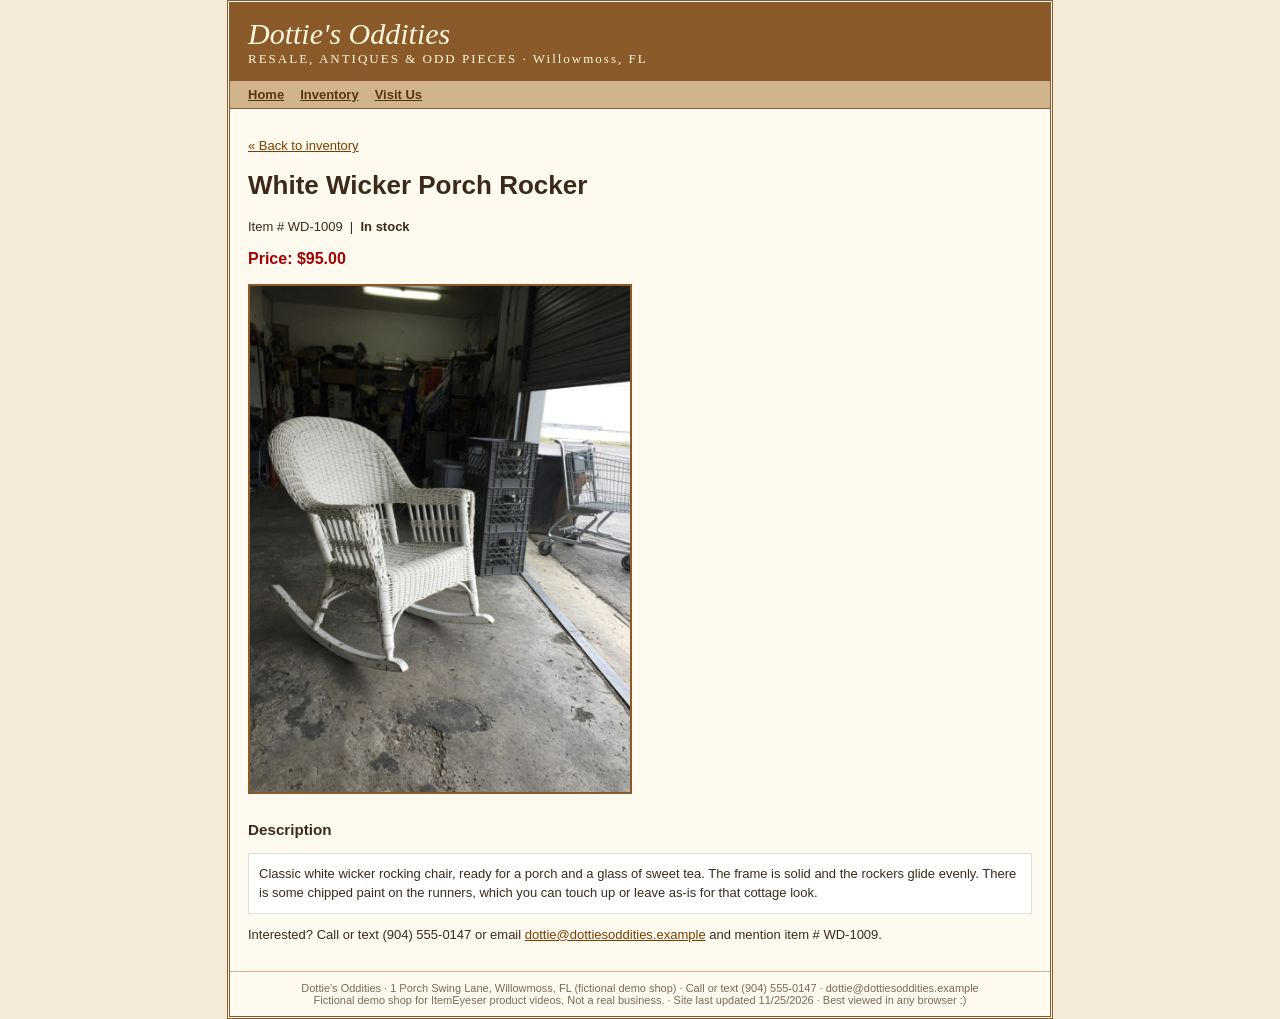
<file: items/white-wicker-porch-rocker.html>
<!DOCTYPE html>
<html lang="en">
<head>
<meta charset="utf-8">
<title>White Wicker Porch Rocker | Dottie&#x27;s Oddities</title>
<meta name="viewport" content="width=device-width, initial-scale=1">
<link rel="stylesheet" href="../style.css">
<link rel="canonical" href="https://t-glo.github.io/dotties-oddities-demo/items/white-wicker-porch-rocker.html">
<meta name="description" content="White Wicker Porch Rocker at Dottie&#39;s Oddities (fictional demo shop).">
<meta property="og:title" content="White Wicker Porch Rocker">
<meta property="og:image" content="https://t-glo.github.io/dotties-oddities-demo/images/wicker-rocker-1.jpg">
<meta property="product:price:amount" content="95.00">
<meta property="product:price:currency" content="USD">
<script type="application/ld+json">{"@context": "https://schema.org", "@type": "Product", "name": "White Wicker Porch Rocker", "sku": "WD-1009", "url": "https://t-glo.github.io/dotties-oddities-demo/items/white-wicker-porch-rocker.html", "description": "Classic white wicker rocking chair, ready for a porch and a glass of sweet tea. The frame is solid and the rockers glide evenly. There is some chipped paint on the runners, which you can touch up or leave as-is for that cottage look.", "image": ["https://t-glo.github.io/dotties-oddities-demo/images/wicker-rocker-1.jpg"], "offers": {"@type": "Offer", "price": "95.00", "priceCurrency": "USD", "availability": "https://schema.org/InStock", "url": "https://t-glo.github.io/dotties-oddities-demo/items/white-wicker-porch-rocker.html"}}</script>
</head>
<body>
<div id="wrap">
<div id="top"><div class="name">Dottie's Oddities</div><small>RESALE, ANTIQUES &amp; ODD PIECES &middot; Willowmoss, FL</small></div>
<div id="nav"><a href="../index.html">Home</a><a href="../inventory.html">Inventory</a><a href="../index.html#visit">Visit Us</a></div>
<div id="main">
<p><a href="../inventory.html">&laquo; Back to inventory</a></p>
<h1>White Wicker Porch Rocker</h1>
<p>Item # WD-1009 &nbsp;|&nbsp; <b>In stock</b></p>
<p class="price">Price: $95.00</p>
<div class="photos"><img src="../images/wicker-rocker-1.jpg" alt="White Wicker Porch Rocker photo 1"></div>
<h3>Description</h3>
<div class="desc">Classic white wicker rocking chair, ready for a porch and a glass of sweet tea. The frame is solid and the rockers glide evenly. There is some chipped paint on the runners, which you can touch up or leave as-is for that cottage look.</div>
<p>Interested? Call or text (904) 555-0147 or email <a href="mailto:dottie@dottiesoddities.example">dottie@dottiesoddities.example</a> and mention item # WD-1009.</p>
</div>
<div id="foot">Dottie's Oddities &middot; 1 Porch Swing Lane, Willowmoss, FL (fictional demo shop) &middot; Call or text (904) 555-0147 &middot; dottie@dottiesoddities.example<br>
Fictional demo shop for ItemEyeser product videos. Not a real business. &middot; Site last updated 11/25/2026 &middot; Best viewed in any browser :)</div>
</div>
</body>
</html>
</file>
<file: style.css>
body{background:#f3ead7;font-family:Verdana,Geneva,sans-serif;font-size:13px;color:#3b2a1a;margin:0}
#wrap{width:820px;margin:0 auto;background:#fffaf0;border:3px double #8b5a2b}
#top{background:#8b5a2b;color:#fff8dc;padding:14px 18px;font-family:Georgia,'Times New Roman',serif}
#top h1,#top .name{font-size:30px;margin:0;font-style:italic}
#top small{font-size:13px;letter-spacing:2px}
#nav{background:#d2b48c;padding:6px 18px;border-bottom:1px solid #8b5a2b}
#nav a{color:#5a3311;font-weight:bold;margin-right:16px}
#main{padding:16px 18px}
.ticker{background:#ffffcc;border:1px dashed #c9a227;padding:6px;margin-bottom:12px;color:#7a4b00}
table.inv{border-collapse:collapse;width:100%}
table.inv td{border:1px solid #d2b48c;padding:6px;vertical-align:top}
table.inv img{border:1px solid #999}
.price{color:#a40000;font-weight:bold;font-size:16px}
.desc{background:#fff;border:1px solid #ddd;padding:10px;line-height:1.5}
.photos img{border:2px solid #8b5a2b;margin:0 8px 8px 0;max-width:380px}
#foot{font-size:11px;color:#7a6a55;text-align:center;padding:10px;border-top:1px solid #d2b48c}
a{color:#7a3e00}
</file>
